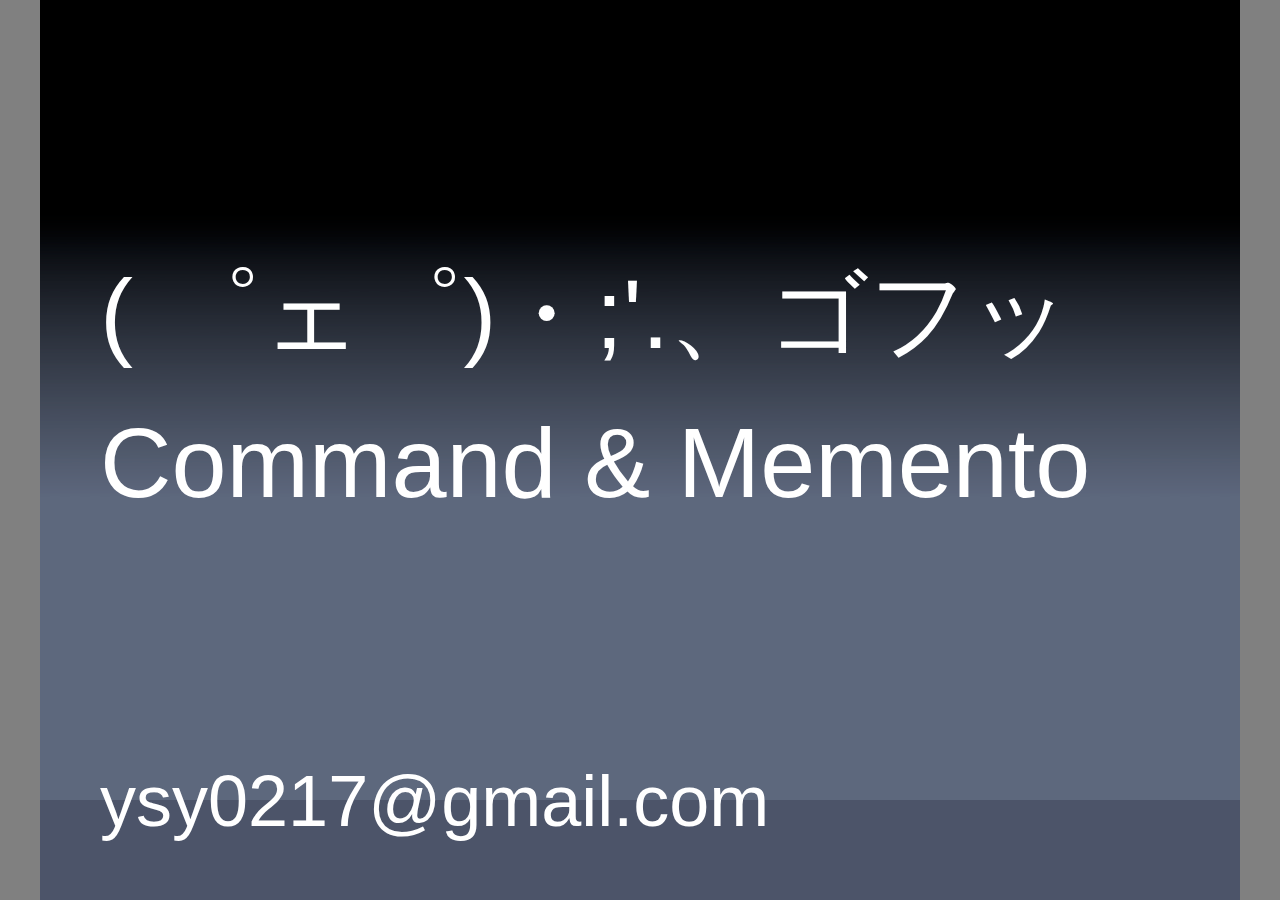
<file: jenkins_study3/index.html>
<?xml version="1.0" encoding="UTF-8" ?>
<!DOCTYPE html PUBLIC "-//W3C//DTD XHTML 1.0 Transitional//EN" "http://www.w3.org/TR/xhtml1/DTD/xhtml1-transitional.dtd">
<html xmlns="http://www.w3.org/1999/xhtml">
<head>
<meta content="application/xhtml+xml; charset=UTF-8" http-equiv="content-type" />
<script type="text/javascript" src="sh_main.js"></script>
<script type="text/javascript" src="sh_javascript.js"></script>
<link type="text/css" rel="stylesheet" href="sh_style.css"></link>

<meta content="text/css" http-equiv="content-style-type" />
<meta content="text/javascript" http-equiv="content-script-type" />
<title>
</title>
<!--[if IE]>
<script type="text/javascript" src="excanvas.pack.js"> </script>

<![endif]-->
<script type="text/javascript" src="s6.js"> </script>
<script type="text/javascript" src="s6setup.js"> </script>
</head>
<body>
<div id="main">
	<div>
		<h1>( ゜ェ゜)・;'.、ゴフッ Command & Memento</h1>
　		<p>ysy0217@gmail.com</p>
	</div>

<div>
		<h2>自己紹介</h2>
		<pre>
 - 山城裕
 - ドワンゴ所属
 - <a href="http://hatenarmaps.com/view/Yamashiro0217">id:Yamashiro0217</a>
 - <a href="http://detail.chiebukuro.yahoo.co.jp/qa/question_detail/q1429235484">java-ja</a> 所属
 - <a href="http://wiki.fdiary.net/197Xs/">197X</a> 所属
 - <a href="http://www.wicket-ja.org/">wicket-ja</a> 所属
</pre>
		<script>//<![CDATA[
s6.page({"separator":"fade"})
//]]>
</script>
</div>

  <div>
  <p>Command<br />パターン</p>
  <script type="text/javascript">
    s6.page({
        effect: 'fade',
        "styles":{"p[0]":{left: '20%', top: '12.5%', color: 'yellow', "fontSize":"150%","textAlign":"center"}},
        styleBase: 'takahashi',
         backgroundImage: 'material/commando.jpg'
        });
  </script>
  </div>

  <div>
    <p>
    Commandパターンとは：Command パターン（英: command pattern）はオブジェクト指向プログラミングにおけるデザインパターンの一つで、 動作を表現するオブジェクトを示す。command オブジェクトは、動作とそれに伴うパラメータをカプセル化したものである。
    </p>
    <p>
      from wikipedia
    </p>
      <script type="text/javascript">
    s6.page({
        effect: 'fade',
        styleBase: 'default',
	 styles: {
          "p[0]": {"fontSize": "50%"},
	"p[1]": {"fontSize": "50%", fontStyle: "italic"}
	}
        });
  </script>
  </div>

   <div>
     <p>Commandパターンの利点</p>
  <script type="text/javascript">
    s6.page({
        effect: 'fade',
        styleBase: 'takahashi',
styles: {
          "p[0]": {"fontSize": "100%", fontStyle: "italic"}
	}
        });
  </script>
  </div>

   <div>
     <p>要求をオブジェクト化できる</p>
     <img src="./material/souljem.jpg" width="300" height="400" />
  <script type="text/javascript">
    s6.page({
        effect: 'fade',
styles: {
          "p[0]": {"top": "40%", "fontSize": "90%", fontStyle: "italic"},
          "img[0]":{"display":"none"}
	},
 "actions":[
    [
      ["img[0]","move",0.4,[20,20],[20,-15]],
      ["img[0]","fade in",0.8]
    ]
    ]
        });
  </script>
  </div>

   <div>
  <script type="text/javascript">
    s6.page({
        effect: 'fade',
backgroundImage: 'material/qb.jpg',
styles: {
          "p[0]": {"fontSize": "100%", fontStyle: "italic"}
	}
        });
  </script>
  </div>

   <div>
     <p><strike>ソウルジェム</strike><br />コマンドさえ砕かれない限り、<br />君たちは無敵だよ</p>
  <script type="text/javascript">
    s6.page({
        effect: 'fade',
        styleBase: 'takahashi',
styles: {
          "p[0]": {"fontSize": "80%", fontStyle: "italic"}
	}
        });
  </script>
  </div>

   <div>
     <p>弱点だらけの<strike>人体</strike>OOPよりも、<br />よほど戦い(デスマ)では<br />有利じゃないか</p>
  <script type="text/javascript">
    s6.page({
        effect: 'fade',
        styleBase: 'takahashi',
styles: {
          "p[0]": {"fontSize": "80%", fontStyle: "italic"}
	}
        });
  </script>
  </div>

   <div>
     <p>Redo？</p>
  <script type="text/javascript">
    s6.page({
        effect: 'fade',
        styleBase: 'takahashi',
styles: {
          "p[0]": {"fontSize": "100%", fontStyle: "italic"}
	}
        });
  </script>
  </div>

   <div>
     <p>Redoっていう</p>
  <script type="text/javascript">
    s6.page({
        effect: 'fade',
        styleBase: 'takahashi',
styles: {
          "p[0]": {"fontSize": "100%", fontStyle: "italic"}
	}
        });
  </script>
  </div>

   <div>
     <p>Undo？</p>
  <script type="text/javascript">
    s6.page({
        effect: 'fade',
        styleBase: 'takahashi',
styles: {
          "p[0]": {"fontSize": "100%", fontStyle: "italic"}
	}
        });
  </script>
  </div>

   <div>
     <p>Undoっていう</p>
  <script type="text/javascript">
    s6.page({
        effect: 'fade',
        styleBase: 'takahashi',
styles: {
          "p[0]": {"fontSize": "100%", fontStyle: "italic"}
	}
        });
  </script>
  </div>

   <div>
     <p>こだまでしょうか？</p>
  <script type="text/javascript">
    s6.page({
        effect: 'fade',
        styleBase: 'takahashi',
styles: {
          "p[0]": {"fontSize": "100%", fontStyle: "italic"}
	}
        });
  </script>
  </div>

   <div>
     <p>いいえコマンド</p>
  <script type="text/javascript">
    s6.page({
        effect: 'fade',
        styleBase: 'takahashi',
styles: {
          "p[0]": {"fontSize": "100%", fontStyle: "italic"}
	}
        });
  </script>
  </div>

   <div>
     <p>デモでも</p>
  <script type="text/javascript">
    s6.page({
        effect: 'fade',
        styleBase: 'takahashi',
styles: {
          "p[0]": {"fontSize": "100%", fontStyle: "italic"}
	}
        });
  </script>
  </div>

   <div>
     <p><strike>ソウルジェム</strike><br />コマンドが穢れると？</p>
  <script type="text/javascript">
    s6.page({
        effect: 'fade',
        styleBase: 'takahashi',
backgroundImage: 'material/kegare.jpg',
styles: {
          "p[0]": {"fontSize": "80%", fontStyle: "italic", color: 'yellow'}
	}
        });
  </script>
  </div>


   <div>
     <p>public void execute(Object... params);</p>
  <script type="text/javascript">
    s6.page({
        effect: 'fade',
        styleBase: 'takahashi',
styles: {
          "p[0]": {"fontSize": "70%", fontStyle: "italic"}
	}
        });
  </script>
  </div>


   <div>
     <p>コマンドのCompositeが複雑に</p>
  <script type="text/javascript">
    s6.page({
        effect: 'fade',
        styleBase: 'takahashi',
styles: {
          "p[0]": {"fontSize": "80%", fontStyle: "italic"}
	}
        });
  </script>
  </div>

  <div>
  <p>Memento<br />パターン</p>
  <script type="text/javascript">
    s6.page({
        effect: 'fade',
        "styles":{"p[0]":{left: '20%', top: '12.5%', color: 'yellow', "fontSize":"150%","textAlign":"center"}},
        styleBase: 'takahashi',
         backgroundImage: 'material/memento.jpg'
        });
  </script>
  </div>

  <div>
    <p>
    Mementoパターンとは：memento パターン（英: Memento pattern、日本: メメント パターン）はソフトウェアのデザインパターンの一つで、オブジェクトを以前の状態に(ロールバックにより)戻す能力を提供する。
    </p>
    <p>
      from wikipedia
    </p>
      <script type="text/javascript">
    s6.page({
        effect: 'fade',
        styleBase: 'default',
	 styles: {
          "p[0]": {"fontSize": "50%"},
	"p[1]": {"fontSize": "50%", fontStyle: "italic"}
	}
        });
  </script>
  </div>

   <div>
     <p>Mementoパターンの利点</p>
  <script type="text/javascript">
    s6.page({
        effect: 'fade',
        styleBase: 'takahashi',
styles: {
          "p[0]": {"fontSize": "100%", fontStyle: "italic"}
	}
        });
  </script>
  </div>

   <div>
     <p>オブジェクトの<br />カプセル化を崩さずに</p>
  <script type="text/javascript">
    s6.page({
        effect: 'fade',
        styleBase: 'takahashi',
styles: {
          "p[0]": {"fontSize": "80%", fontStyle: "italic"}
	}
        });
  </script>
  </div>

   <div>
     <p>内部状態を保存することができる</p>
  <script type="text/javascript">
    s6.page({
        effect: 'fade',
        styleBase: 'takahashi',
styles: {
          "p[0]": {"fontSize": "80%", fontStyle: "italic"}
	}
        });
  </script>
  </div>

   <div>
     <p>Undo？</p>
  <script type="text/javascript">
    s6.page({
        effect: 'fade',
        styleBase: 'takahashi',
styles: {
          "p[0]": {"fontSize": "100%", fontStyle: "italic"}
	}
        });
  </script>
  </div>

   <div>
     <p>Undoっていう</p>
  <script type="text/javascript">
    s6.page({
        effect: 'fade',
        styleBase: 'takahashi',
styles: {
          "p[0]": {"fontSize": "100%", fontStyle: "italic"}
	}
        });
  </script>
  </div>

   <div>
     <p>こだまでしょうか？</p>
  <script type="text/javascript">
    s6.page({
        effect: 'fade',
        styleBase: 'takahashi',
styles: {
          "p[0]": {"fontSize": "100%", fontStyle: "italic"}
	}
        });
  </script>
  </div>

   <div>
     <p>いいえメメント</p>
  <script type="text/javascript">
    s6.page({
        effect: 'fade',
        styleBase: 'takahashi',
styles: {
          "p[0]": {"fontSize": "100%", fontStyle: "italic"}
	}
        });
  </script>
  </div>

   <div>
     <p>デモ</p>
  <script type="text/javascript">
    s6.page({
        effect: 'fade',
        styleBase: 'takahashi',
styles: {
          "p[0]": {"fontSize": "100%", fontStyle: "italic"}
	}
        });
  </script>
  </div>

   <div>
     <p>IMemento</p>
  <script type="text/javascript">
    s6.page({
        effect: 'fade',
        styleBase: 'takahashi',
styles: {
          "p[0]": {"fontSize": "100%", fontStyle: "italic"}
	}
        });
  </script>
  </div>

   <div>
     <p>Mementoが穢れると</p>
  <script type="text/javascript">
    s6.page({
        effect: 'fade',
        styleBase: 'takahashi',
styles: {
          "p[0]": {"fontSize": "100%", fontStyle: "italic"}
	}
        });
  </script>
  </div>

   <div>
     <p>プロパティが増えたとき<br />とかめんどい</p>
  <script type="text/javascript">
    s6.page({
        effect: 'fade',
        styleBase: 'takahashi',
styles: {
          "p[0]": {"fontSize": "100%", fontStyle: "italic"}
	}
        });
  </script>
  </div>
</div>
</body>
</html>
</file>
<file: jenkins_study3/sh_style.css>
pre.sh_sourceCode {
  background-color: white;
  color: black;
  font-style: normal;
  font-weight: normal;
}

pre.sh_sourceCode .sh_keyword { color: blue; font-weight: bold; }           /* language keywords */
pre.sh_sourceCode .sh_type { color: darkgreen; }                            /* basic types */
pre.sh_sourceCode .sh_usertype { color: teal; }                             /* user defined types */
pre.sh_sourceCode .sh_string { color: red; font-family: monospace; }        /* strings and chars */
pre.sh_sourceCode .sh_regexp { color: orange; font-family: monospace; }     /* regular expressions */
pre.sh_sourceCode .sh_specialchar { color: pink; font-family: monospace; }  /* e.g., \n, \t, \\ */
pre.sh_sourceCode .sh_comment { color: brown; font-style: italic; }         /* comments */
pre.sh_sourceCode .sh_number { color: purple; }                             /* literal numbers */
pre.sh_sourceCode .sh_preproc { color: darkblue; font-weight: bold; }       /* e.g., #include, import */
pre.sh_sourceCode .sh_symbol { color: darkred; }                            /* e.g., <, >, + */
pre.sh_sourceCode .sh_function { color: black; font-weight: bold; }         /* function calls and declarations */
pre.sh_sourceCode .sh_cbracket { color: red; }                              /* block brackets (e.g., {, }) */
pre.sh_sourceCode .sh_todo { font-weight: bold; background-color: cyan; }   /* TODO and FIXME */

/* Predefined variables and functions (for instance glsl) */
pre.sh_sourceCode .sh_predef_var { color: darkblue; }
pre.sh_sourceCode .sh_predef_func { color: darkblue; font-weight: bold; }

/* for OOP */
pre.sh_sourceCode .sh_classname { color: teal; }

/* line numbers (not yet implemented) */
pre.sh_sourceCode .sh_linenum { color: black; font-family: monospace; }

/* Internet related */
pre.sh_sourceCode .sh_url { color: blue; text-decoration: underline; font-family: monospace; }

/* for ChangeLog and Log files */
pre.sh_sourceCode .sh_date { color: blue; font-weight: bold; }
pre.sh_sourceCode .sh_time, pre.sh_sourceCode .sh_file { color: darkblue; font-weight: bold; }
pre.sh_sourceCode .sh_ip, pre.sh_sourceCode .sh_name { color: darkgreen; }

/* for Prolog, Perl... */
pre.sh_sourceCode .sh_variable { color: darkgreen; }

/* for LaTeX */
pre.sh_sourceCode .sh_italics { color: darkgreen; font-style: italic; }
pre.sh_sourceCode .sh_bold { color: darkgreen; font-weight: bold; }
pre.sh_sourceCode .sh_underline { color: darkgreen; text-decoration: underline; }
pre.sh_sourceCode .sh_fixed { color: green; font-family: monospace; }
pre.sh_sourceCode .sh_argument { color: darkgreen; }
pre.sh_sourceCode .sh_optionalargument { color: purple; }
pre.sh_sourceCode .sh_math { color: orange; }
pre.sh_sourceCode .sh_bibtex { color: blue; }

/* for diffs */
pre.sh_sourceCode .sh_oldfile { color: orange; }
pre.sh_sourceCode .sh_newfile { color: darkgreen; }
pre.sh_sourceCode .sh_difflines { color: blue; }

/* for css */
pre.sh_sourceCode .sh_selector { color: purple; }
pre.sh_sourceCode .sh_property { color: blue; }
pre.sh_sourceCode .sh_value { color: darkgreen; font-style: italic; }

/* other */
pre.sh_sourceCode .sh_section { color: black; font-weight: bold; }
pre.sh_sourceCode .sh_paren { color: red; }
pre.sh_sourceCode .sh_attribute { color: darkgreen; }
</file>
